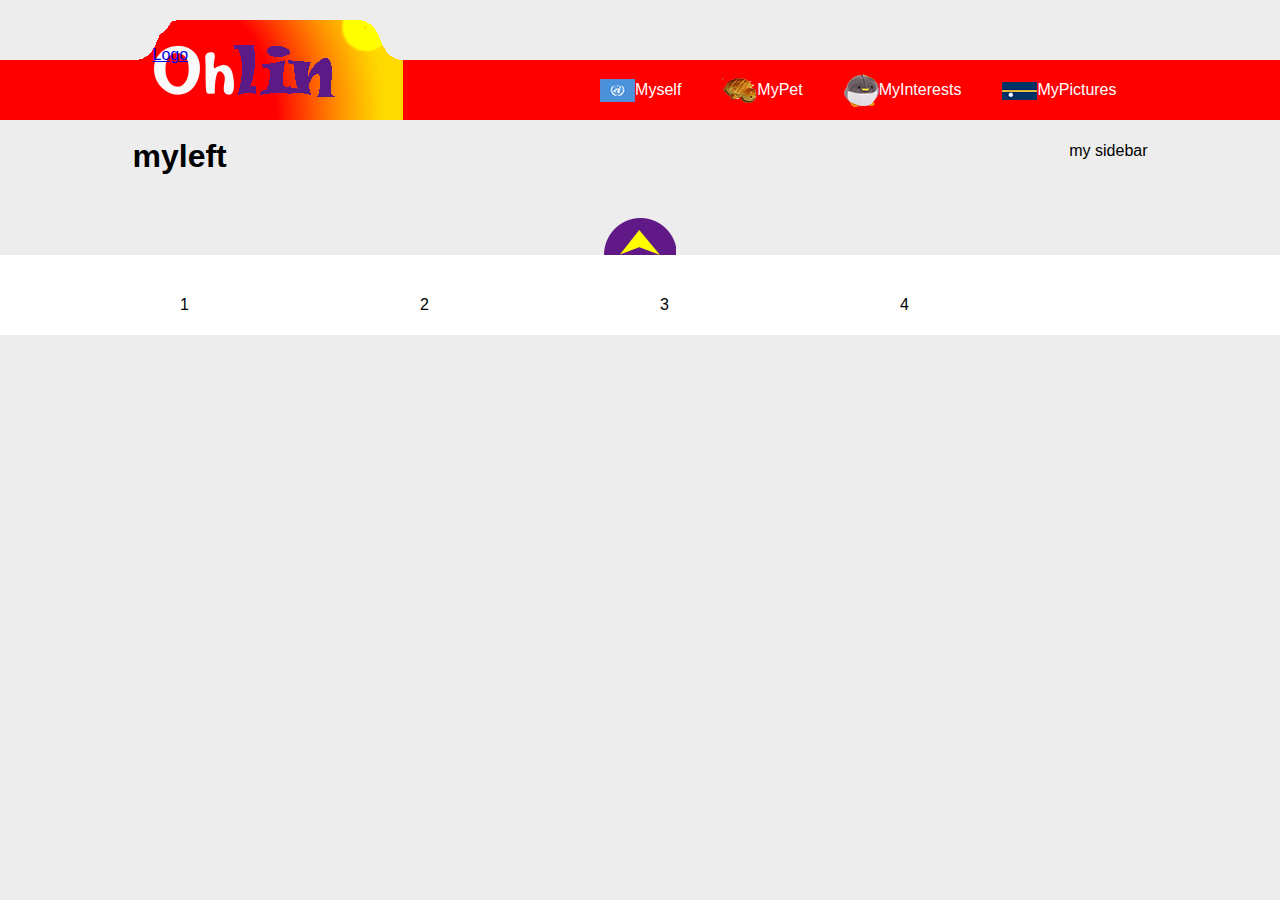
<file: index.html>
<!DOCTYPE html>
<html>
  <head>
    <title>
      oh!! Lin~
    </title>
    <link href="/CSS/myCSS.css" rel="stylesheet" type="text/css">
   </head>
<body>
  <header>
<div id="myHeader">
  <a href="/eng/" class="sitetitle">Logo</a>
  <div id="myNav" class="myMenu">
   <ul>
     <li><a><img src="images/icons/A.png">Myself</a></li>
     <li><a><img src="images/icons/B.png">MyPet</a></li>
     <li><a><img src="images/icons/C.png">MyInterests</a></li>
     <li><a><img src="images/icons/D.png">MyPictures</a></li>
   </ul>  
  </div>
</div>
    </header>
  <div id="mainContent">
    <div id="myContent" class="left">
      <h1> myleft </h1>
      </div>
    <div id="mySideBar" class="right">
      <p> my sidebar </p>
      </div>
    
    <div class="clear h30"></div>
    <div class="nav_up"></div>
    
    </div><!-- end of mainContent -->
<footer>
  <div id="myFooter">
  <!--my footer here 4 cols-->
    <div class="col_4">1</div>
    <div class="col_4">2</div>
    <div class="col_4">3</div>
    <div class="col_4">4</div>
    </div>
  </footer><!-- end of myFooter -->
  </body>
</html>
</file>
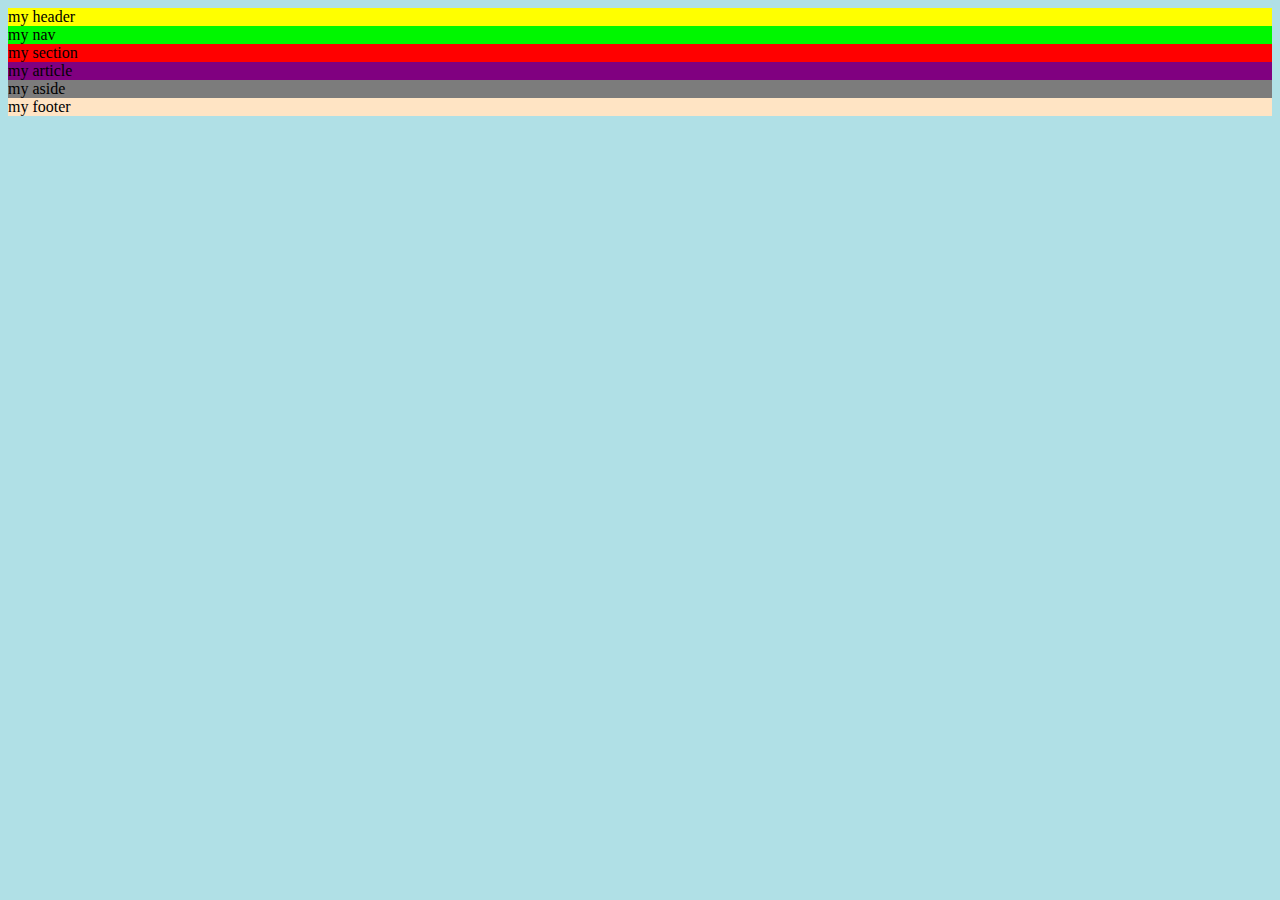
<file: default.html>
<!DOCTYPE html>
<html>
<head>  
<meta charset="BIG5">
<title>可以用中文 呵呵</title>
</head>
  <body style="background-color:powderblue;">
    <!--write your header here -->
    <header  style="background-color: yellow;">my header</header>
    
    <!--write your nav here -->
    <nav   style="background-color: rgb(0, 247, 0);">my nav</nav>
    
    <!--write your section here -->
    <section   style="background-color: red;">my section</section>
    
    <!--write your article here -->
    <article   style="background-color: purple;">my article</article>
    
    <!--write your aside here -->
    <aside   style="background-color: rgb(124, 124, 124);">my aside</aside>
    
    <!--write your footer here -->
    <footer   style="background-color: bisque;">my footer</footer>
    </body>
</html>
</file>
<file: CSS/myCSS.css>
/*
This is my css
*/
body{
margin: 0;
padding: 0;
background-color: #ededed;
font-family: Arial, Helvetica, sans-serif;
line-height: 20px;
}

header{
background: url(/images/myHeader3.png) repeat-x;
}

#myHeader {
	width: 1015px;
	height: 120px;
	position: relative;
	margin: 0 auto;
	background: url(/images/myHeader2.png) no-repeat;
}

a.sitetitle {
    display: block;
    float: left;
    margin: 45px 20px 0;
    width: 240px;
    height: 60px;
    background: url(/images/ohsoft_logo_shadow2.png)no-repeat;
}

#myNav {
    position: absolute;
    bottom: 0;
    right: 0;
    width: 750px;
    height: 60px;
    //background: yellow;
}

.myMenu ul {
    float: right;
    list-style-type: none;
    margin: 0;
    padding: 0;
}

.myMenu li {
    position: relative;
    float: left;
    display: inline;
    height: 60px;
    line-height: 60px;
    margin-right: 20px;
}

.myMenu  img    {
    vertical-align: middle;
}

.myMenu ul li a   {
    margin-right: 1px;
    padding: 0 10px;
    color: white;
}

#mainContent {
        clear: both;
	width: 1015px;
	margin: 0 auto;
	padding: 5px 10px 0;
}

.left{
        float:left;
}

.right{
        float:right;
}

#myContent {
	width: 700px;
}

#mySidebar {
	width: 300px;
}

.h30 {
        height: 30px;   
}

.clear {
        clear:both;   
}

.nav_up {
    display: block;
    margin: 0 auto;
    width: 72px;
    height: 37px;
    cursor: pointer;
    background: url(/images/gotop.png);
}

footer {
    clear: both;
    background: #fff;
    width: 100%;
}

#myFooter {
	width: 980px;
	margin: 0 auto;
	padding: 40px 10px;
}

.col_4 {
	width: 180px;
	float:left;
	margin: 0 30px;
}
</file>
